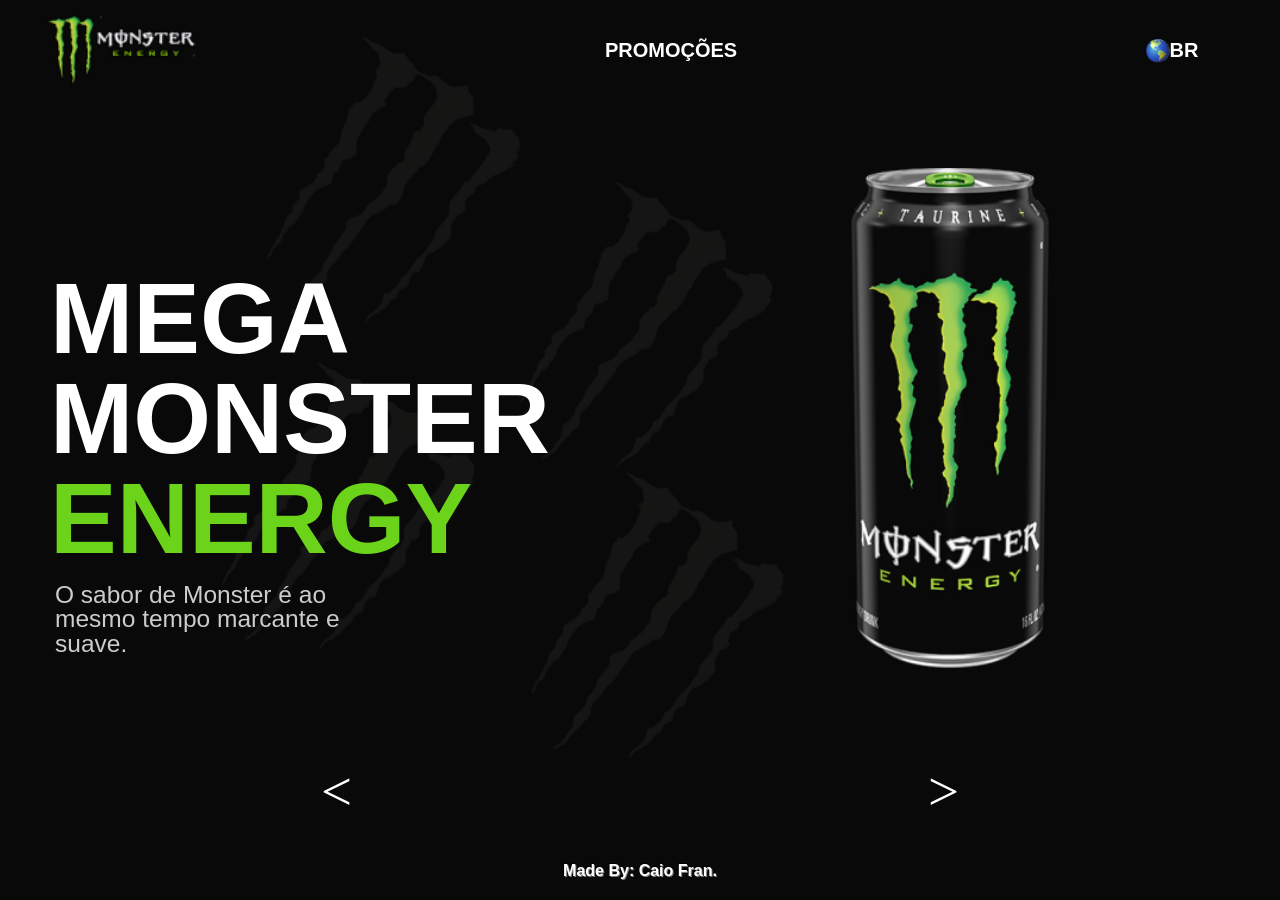
<file: index.html>
<!DOCTYPE html>
<html lang="pt-br">
<head>
    <meta charset="UTF-8">
    <meta name="viewport" content="width=device-width, initial-scale=1.0">
    <link rel="stylesheet" href="./style.css">
    <title>Monster</title>
</head>
<body>
    <header>
        <div class="container">
            <img class="logo_image" src="logo.png" alt="">
            <h1>PROMOÇÕES</h1>
            <div class="globobox">
                <img src="globo.png" alt="">
                <h1>BR</h1>
            </div>
            
        </div>
        

    </header>
    
    <main>
        <div class="container2">
            <div class="context">
                
                <h1>MEGA <br> MONSTER</h1>
                <h1 class="energy">ENERGY</h1>

                <div class="box1">
                    <p>O sabor de Monster é ao mesmo tempo marcante e suave.</p>
                </div>

                    
            </div>
    
            <div class="box2">
                <img class="monster" src="moster.png" alt="">
                <img class="background" src="background.png" alt="">
            </div>
            <div class="box3">
                <h2>Monster Energy Original</h2>
                <img class="image" src="logo-image (1).png" alt="">
            </div>

        </div>
      

    </main>
        
    <footer>
        <div class="container3">
            <a class="aba1" href="index.html"><</a>
            <a class="aba2" href="monster2.html">></a>
        </div>
        <div class="made">
            <h4>Made By: Caio Fran.</h4>
        </div>
    </footer>
</body>
</html>
</file>
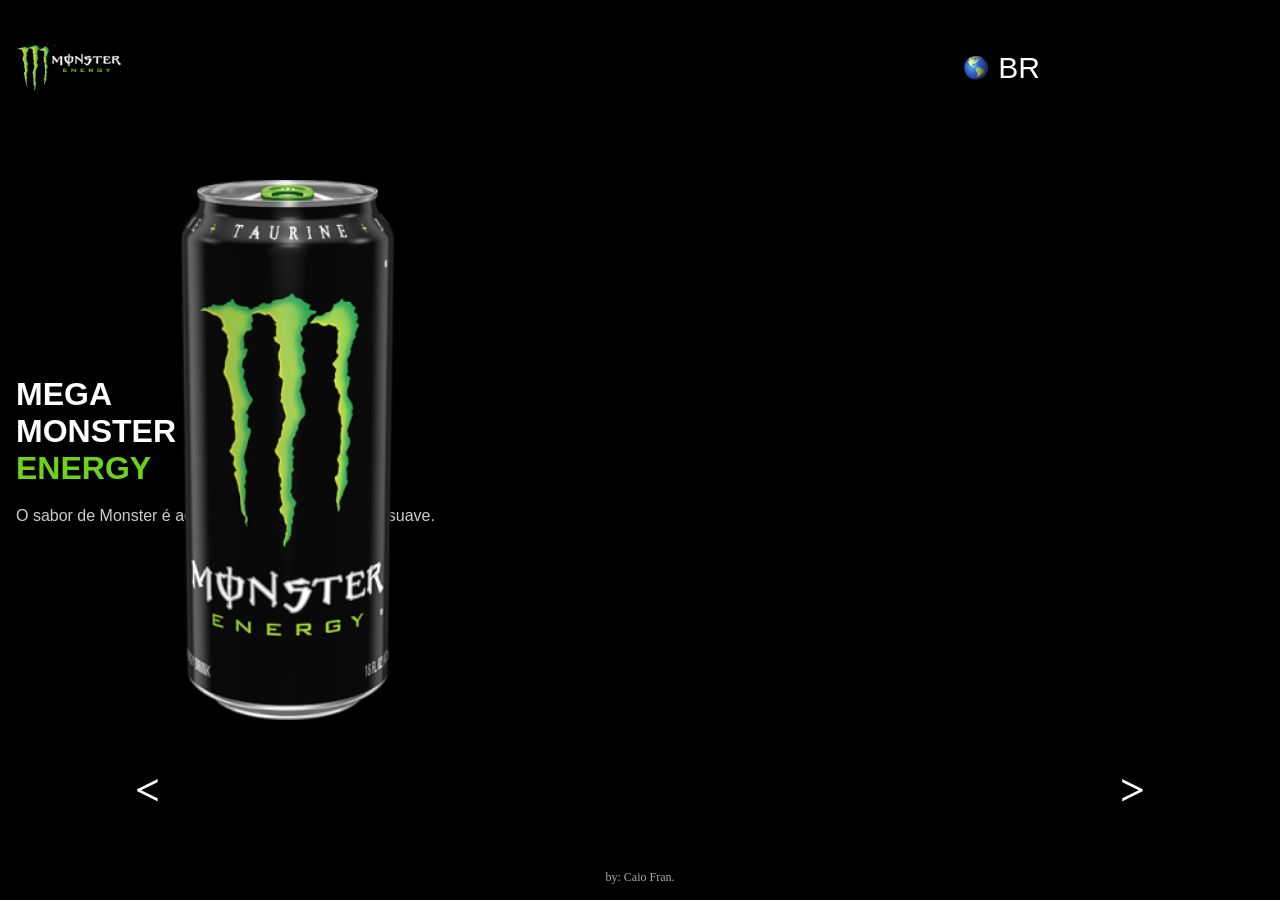
<file: Monster/index.html>
<!DOCTYPE html>
<html lang="pt-br">
<head>
    <meta charset="UTF-8">
    <meta name="viewport" content="width=device-width, initial-scale=1.0">
    <link rel="stylesheet" href="./style.css">
    <title>Mega Monster</title>
</head>
<body>
    <header>
        <div class="start">
            <img class="image_logo" src="logo.png" alt="">
            <div class="globobox">
                <img class="globo" src="globo.png" alt="">
                <h1 class="globo_context">BR</h1>
            </div>
            
        </div>
        
    </header>
 <main>
    <div class="context">
        <h1>
            MEGA <br> MONSTER
        </h1>
        <h1 class="energy">ENERGY</h1>
        <p class="monster_context2">O sabor de Monster é ao mesmo tempo marcante e suave.
            
        </p>
            
    </div>
    
    <div class="box1">
        <img class="monster.img" src="moster.png" alt="">
    </div>   
 </main>

 <footer>
    <div class="selection">
        <h1> < </h1>
        <h1> > </h1>
        <p class="by">by: Caio Fran.</p>
    </div>
        
 </footer>
</body>
</html>
</file>
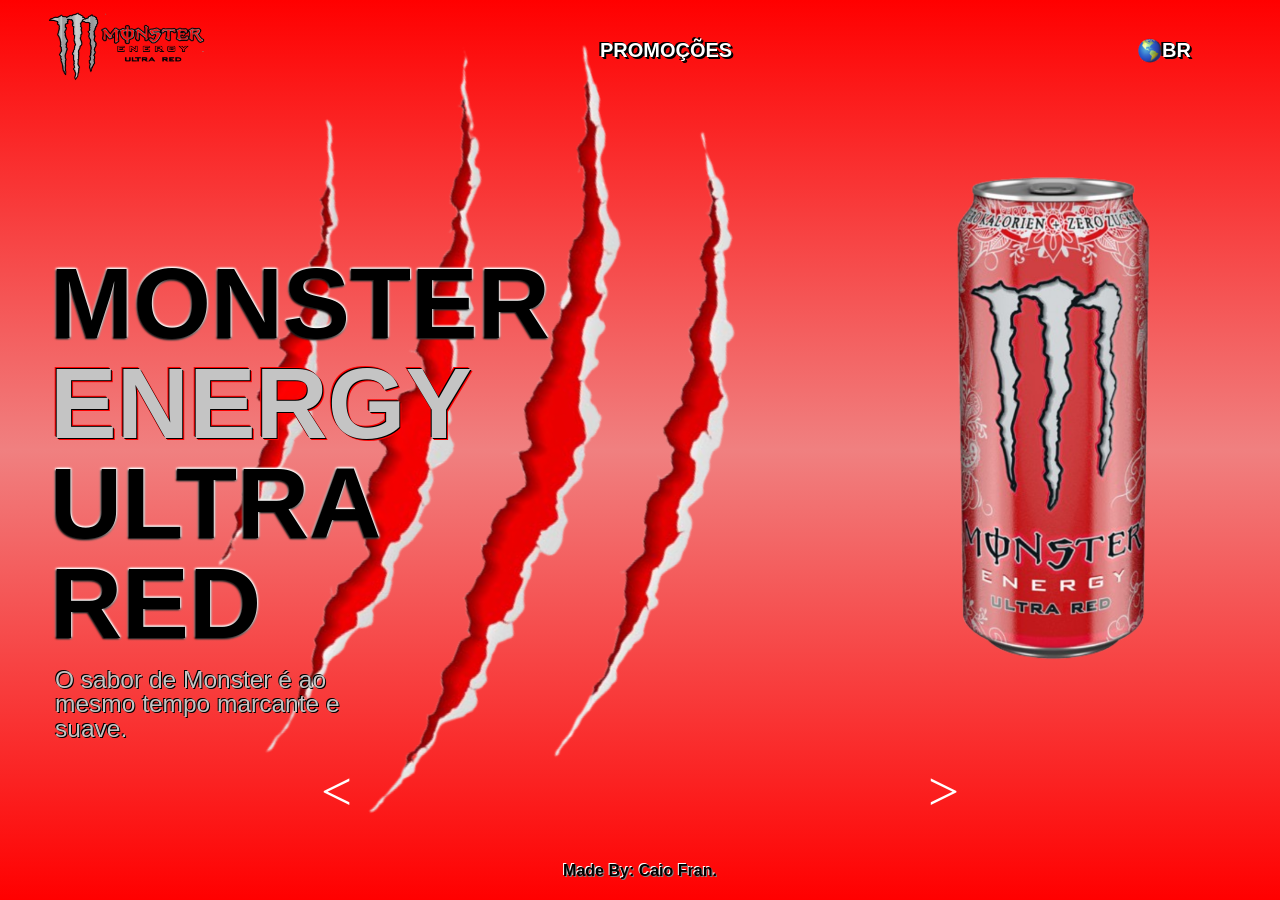
<file: monster2.html>
<!DOCTYPE html>
<html lang="pt-br">
<head>
    <meta charset="UTF-8">
    <meta name="viewport" content="width=device-width, initial-scale=1.0">
    <link rel="stylesheet" href="./monster2.css">
    <title>Monster2</title>
</head>
<body>
    <header>
        <div class="container">
            <img class="logo_image" src="Monster_red_logo.png" alt="">
            <h1>PROMOÇÕES</h1>
            <div class="globobox">
                <img src="globo.png" alt="">
                <h1>BR</h1>
            </div>
            
        </div>
        

    </header>
    
    <main>
        <div class="container2">
            <div class="context">
                <h1 class="monster_text">MONSTER</h1>
                <h1 class="Energy">ENERGY</h1>
                <h1 class="energy">ULTRA RED</h1>

                <div class="box1">
                    <p>O sabor de Monster é ao mesmo tempo marcante e suave.</p>
                </div>

                    
            </div>
    
            <div class="box2">
                <img class="monster" src="monster_red.png" alt="">
                <img class="background" src="image.png" alt="">
            </div>
            <div class="box3">
                <h2>Monster Energy Original</h2>
                <img class="image" src="red_logo.png" alt="">
            </div>

        </div>
      

    </main>
        
    <footer>
        <div class="container3">
            <a class="aba1" href="index.html"><</a>
            <a class="aba2" href="monster2.html">></a>
        </div>
        <div class="made">
            <h4>Made By: Caio Fran.</h4>
        </div>
    </footer>
</body>
</html>
</file>
<file: style.css>
*{
    padding: 0;
    margin: 0;
    box-sizing: border-box;
}

body{
    display: flex;
    width: 100vw;
    height: 100vh;
    flex-direction: column;
    background-color: #090909;
}

header{
    display: flex;
    width: 100%;
    height: 10%;
    font-size: 10px;
    align-items: center;
    justify-content: center;
    
    
}
.container{
    display: flex;
    width: 90%;
    height: 35%;
    align-items: center;
    justify-content: space-between;
    color: white;
    font-family: "Teko", sans-serif;
    margin-top: 10px;
    margin-right: 35px;
}
.logo_image{
    display: flex;
    height: 70px;
    width: 150px;
}

.globobox{
    display: flex;
    align-items: center;
    justify-content: center;
}

main{
    display: flex;
    align-items: center;
    justify-content: center;
    width: 100%;
    flex-grow: 1;
    flex-direction: column;
    align-items: start;
    justify-content: center;
}
.container2{
    display: flex;
    align-items: center;
    justify-content: space-evenly;
    gap: 525px;
    flex-direction: row;
    width: 100%;
    height: 200px;
    font-family:"Teko", sans-serif;
    font-style: bold;
    
    

}
.context{
    display: flex;
    flex-direction: column;
    align-items: start;
    width: 275px;
    height: 300px;
    font-size: 50px;
    font-weight: weight;
    margin-left: 50px;
    
    color: white;
    line-height: 1.0;
}
.box1{
    display: flex;
    flex-direction: row;
    text-align: flex-start;
    font-family:"Teko", sans-serif;
    font-style: bold;
    font-size: 24.5px;
    height: 20%;
    margin-top: 15px;
    margin-left: 5px;
    width:130%;
    color:#CCCCCC;

}

.box2{
    display: flex;
    margin-right: 60px;
    width: 725px;
    height: 425px;
    align-items: center;
    justify-content: center;
    
}

.box3{
    display: flex;
    flex-direction: column;
    align-items: center;
    justify-content: center;
    color: white;
    width: 200px;
    height: 200px;
    text-align: center;
    line-height: 1.25;
    
    font-size: 17.5px;
    gap: 25px;
    
}
.image{
    display: flex;
    height: 175px;
    width: 85px;
    

}

.monster{
    display: flex;
    height: 500px;
    z-index: 1;
    
}
.background{
    display: flex;
    position: absolute;
    z-index: -1;
    width: 650px;
    right: 37.5%;
}

.energy{
    display: flex;
    color: #6BD41A;
}





footer{
    display: flex;
    flex-direction: column;
    align-items: center;
    justify-content: end;
    margin-bottom: 20px;
    gap: 30px;
    width: 100%;
    height: 15%;
    
}
.container3{
    display: flex;
    color: white;
    
    width: 100%;
    height: 60%;
    align-items: center;
    justify-content: center;
    gap: 45%;
    font-size: 35px;
}

.aba1{
    display: flex;
    text-decoration: none;
    color: white;
    font-size: 55px;

}
.aba2{
    display: flex;
    text-decoration: none;
    color: white;
    font-size: 55px;
}

.made{
    display: flex;
    color: white;
    font-family:"Teko", sans-serif;
    text-shadow: grey 1px 1px , black -1px -1px;
}
</file>
<file: Monster/style.css>
*{
    padding:0;
    margin: 0;
    box-sizing: border-box;
}

body{
    display: flex;
    width: 100vw;
    height: 100vh;
    align-items: start;
    background-color: black;
    flex-direction: column;
}

header{
    display: flex;
    width: 100%;
    height: 15%;
    justify-content: start;
    margin-left: 16px;
    align-items: center;
}

.start{
    display: flex;
    width: 80%;
    height: 30%;
    justify-content: space-between;
    align-items: center;
    gap: 100px;
    
    
}

.image_logo{
    display: flex;
    
    
  
}

.globobox{
    display: flex;
    justify-content: center;
    align-items: center;
    font-size: 15px;
    gap:10px;
    
    
}

.globo{
    display: flex;
    height: 80%;

}
.globo_context{
    display: flex;
    color: white;
    font-family: Teko Impact, Haettenschweiler, 'Arial Narrow Bold', sans-serif;
    font-weight: 400
}

main{
    display: flex;
    width:100%;
    flex-grow: 1;
    color: white;
    justify-content: start;
    align-items: center;
    gap: 16px;
    margin-left: 16px;
   
    
    

}

.box1{
    display: flex;
    height: 60%;
    align-items: flex;
    margin-left: 5px;
    position: absolute;
    left: 175px;

    
}

.monster.img{
    display: flex;
    height: 40%;
    margin-left: 14px;
}

.context{
    display: flex;
    flex-direction: column;
    width: 45%;
    font-family: "Teko", sans-serif;
    font-weight: weight;
    text-align: start;
    font-size:16px;
    
    

    
}
.energy{
    display: flex;
    color: #6BD41A;
    font-family: "Teko", sans-serif;
    font-weight: weight;
    
}

.monster_context2{
    display: flex;
    margin-top: 20px;
    font-family: "Teko", sans-serif;
    font-weight: weight;
    color:#CCCCCC;
    text-align: start;
}


footer{
    display: flex;
    width: 100vw;
    height: 15%;
    background-color: black;
    justify-content: center;
    
}

.selection{
    display: flex;
    justify-content: center;
    align-items: start;
    color: white;
    width: 75%;
    gap: 100%;
    font-size: 22px;
}
.by{
    display: flex;
    color: #AAAAAA;
    position: absolute;
    font-size: 12px;
    bottom: 15px;
}
</file>
<file: monster2.css>
*{
    padding: 0;
    margin: 0;
    box-sizing: border-box;
}

body{
    display: flex;
    width: 100vw;
    height: 100vh;
    flex-direction: column;
    background:linear-gradient(red,lightcoral,red);
}

header{
    display: flex;
    width: 100%;
    height: 10%;
    font-size: 10px;
    align-items: center;
    justify-content: center;
    
    
}
.container{
    display: flex;
    width: 90%;
    height: 35%;
    align-items: center;
    justify-content: space-between;
    color:white;
    text-shadow: black -1px -1px, black 1px 1px, black 2px 2px, black -2px -1px;
    font-family: "Teko", sans-serif;
    margin-top: 10px;
    margin-right: 50px;
}
.logo_image{
    display: flex;
    height: 90px;
    width: 175px;
}

.globobox{
    display: flex;
    align-items: center;
    margin-left: 20px;
    justify-content: center;
}

main{
    display: flex;
    align-items: center;
    justify-content: center;
    width: 100%;
    flex-grow: 1;
    flex-direction: column;
    align-items: start;
    justify-content: center;
}
.container2{
    display: flex;
    align-items: center;
    justify-content: space-evenly;
    gap: 525px;
    flex-direction: row;
    width: 100%;
    height: 200px;
    font-family:"Teko", sans-serif;
    font-style: bold;
    
    

}
.context{
    display: flex;
    flex-direction: column;
    align-items: start;
    width: 275px;
    height: 300px;
    font-size: 50px;
    font-weight: weight;
    font-family:"Teko", sans-serif;
    margin-left: 50px;
    color: black;
    line-height: 1.0;
    margin-bottom: 30px;
}
.energy{
    display: flex;
    flex-direction: row;
    align-items: start;
    text-shadow:white 1px -1px 2px, black -1px 1px 2px, grey 1px 1px 2px,white -1px -1px 2px;
    text-align: start;
    width: 100px;
    color:black;
    
}
.monster_text{
    display: flex;
    color:black;
    text-shadow:white 1px -1px 2px, black -1px 1px 2px, grey 1px 1px 2px,white -1px -1px 2px;
}

.Energy{
    display: flex;
    color:#C4C4C4;
    text-shadow:black 1px 1px, black -1px -1px, red 2px 2px, red -2px -2px;
}
.box1{
    display: flex;
    flex-direction: row;
    text-align: flex-start;
    font-family:"Teko", sans-serif;
    font-style: bold;
    font-size: 24.5px;
    height: 20%;
    margin-top: 15px;
    margin-left: 5px;
    width:130%;
    color:#C4C4C4;
    text-shadow: black 1px 1px, black -1px -1px;

}

.box2{
    display: flex;
    margin-right: 60px;
    width: 725px;
    height: 425px;
    align-items: center;
    justify-content: center;
    
}

.box3{
    display: flex;
    flex-direction: column;
    align-items: center;
    justify-content: center;
    color: #C4C4C4;
    width: 200px;
    height: 200px;
    text-align: center;
    line-height: 1.25;
    text-shadow: black 1px 1px, black -1px -1px, black -2px -2px, grey -1px -2px;
    font-size: 17.5px;
    gap: 18px;
    
}
.image{
    display: flex;
    height: 185px;
    width: 90px;
    

}

.monster{
    display: flex;
    height: 520px;
    z-index: 1;
    
}
.background{
    display: flex;
    position: absolute;
    z-index: -1;
    width: 700px;
    transform: rotate(-20deg);
    right: 36%;
}







footer{
    display: flex;
    flex-direction: column;
    align-items: center;
    justify-content: end;
    margin-bottom: 20px;
    gap: 30px;
    width: 100%;
    height: 15%;
    
}
.made{
    display: flex;
    font-family:"Teko", sans-serif;
    text-shadow: grey 1px 1px , white -1px -1px;
}
.container3{
    display: flex;
    color: white;
    
    width: 100%;
    height: 60%;
    align-items: center;
    justify-content: center;
    gap: 45%;
    font-size: 35px;
}

.aba1{
    display: flex;
    text-decoration: none;
    color: white;
    font-size: 55px;

}
.aba2{
    display: flex;
    text-decoration: none;
    color: white;
    font-size: 55px;
}
</file>
